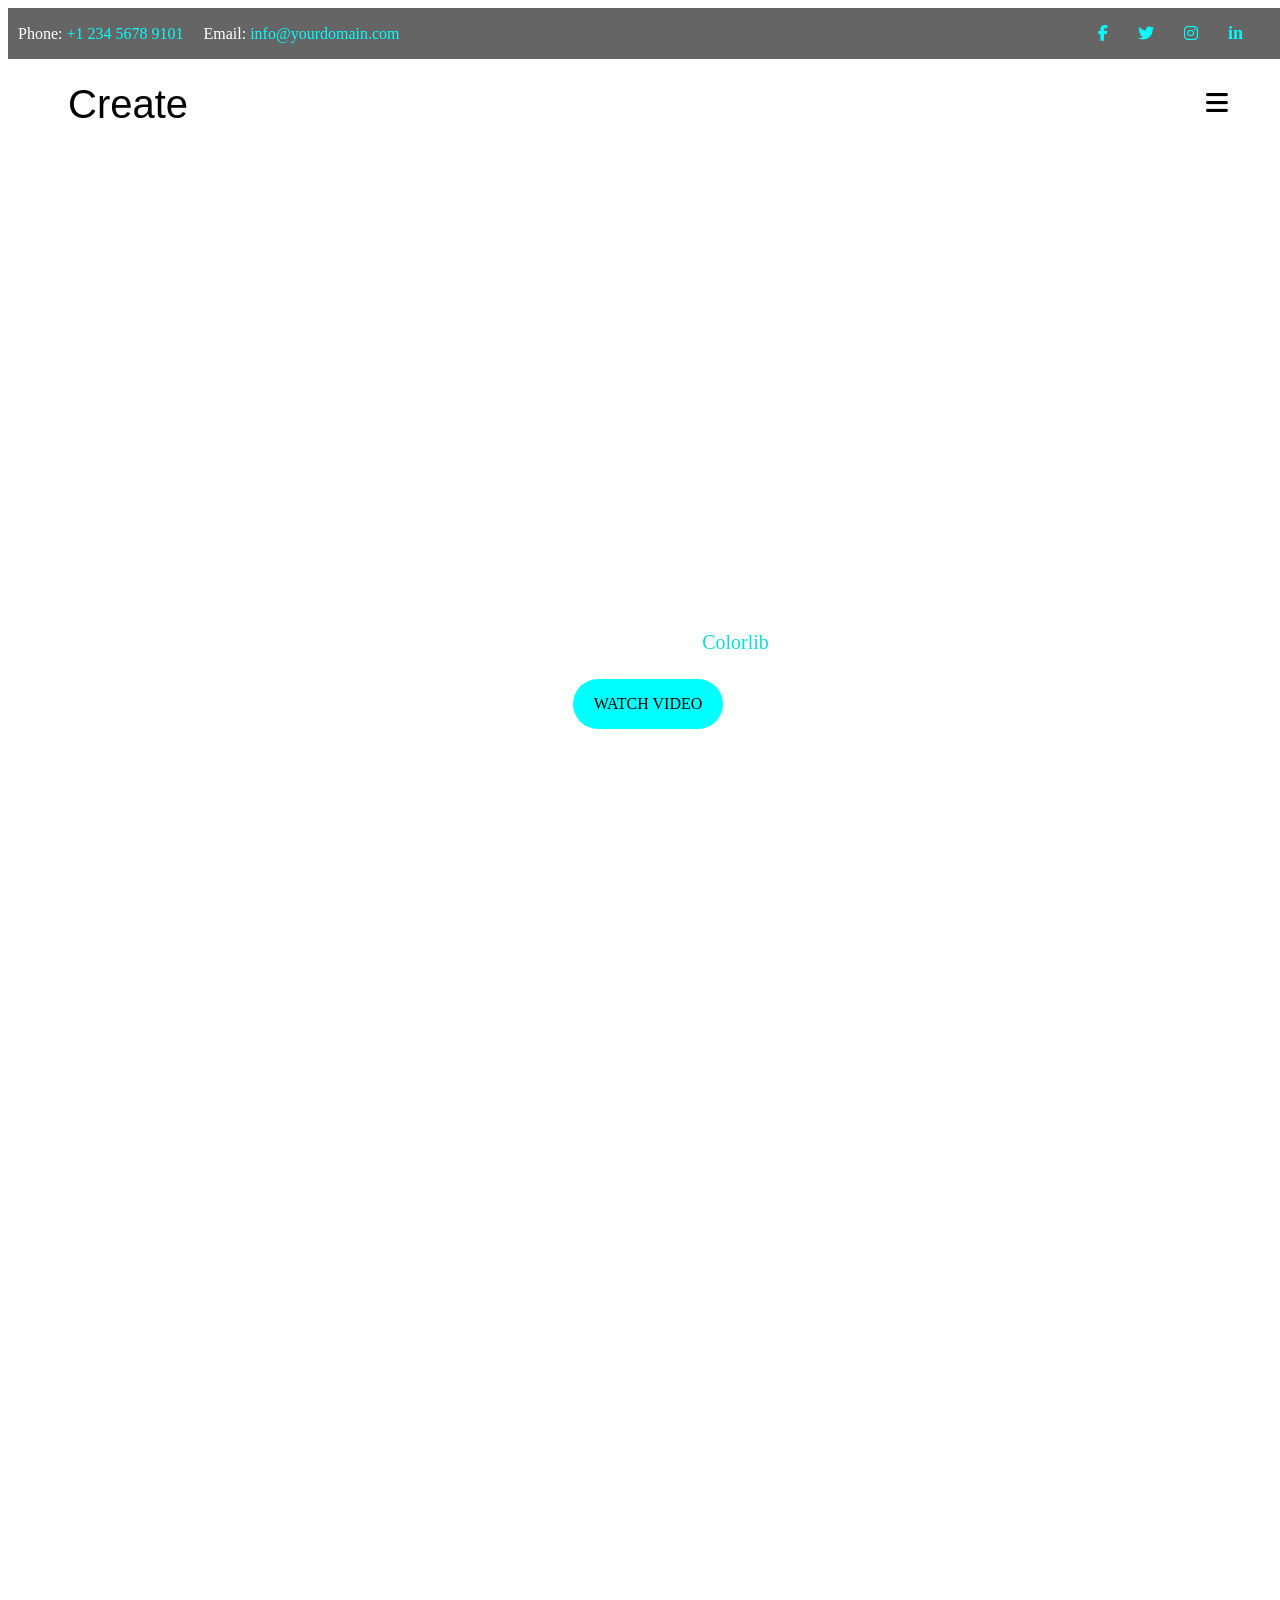
<file: create.html>
<!DOCTYPE html>
<html lang="en">
  <head>
    <link rel="stylesheet" href="create.css" />
    <link
      rel="stylesheet"
      href="https://cdnjs.cloudflare.com/ajax/libs/font-awesome/6.2.1/css/all.min.css"
    />
  </head>
  <body>
    <div class="nav-bar">
      <div class="phone">
        <div class="pp number">Phone: <span>+1 234 5678 9101</span></div>
        <div class="pp email">Email: <span>info@yourdomain.com</span></div>
      </div>
      <div class="icons">
        <div class="icon fb"><i class="fa-brands fa-facebook-f"></i></div>
        <div class="icon twit"><i class="fa-brands fa-twitter"></i></div>
        <div class="icon insta"><i class="fa-brands fa-instagram"></i></div>
        <div class="icon in">in</div>
      </div>
    </div>

    <div class="nav-bar2">
      <div class="create">Create</div>
      <div class="menu"><i class="fa-solid fa-bars"></i></div>
    </div>
    <div class="main">
      <div class="par">
        <div class="we">We Love To Bulid Mobile Apps</div>
        <div class="web">
          Free Web Temlate by <span class="color">Colorlib</span>
        </div>
        <div class="btn">WATCH VIDEO</div>
      </div>
    </div>

    <div class="page2"></div>
  </body>
</html>
</file>
<file: create.css>
* {
  box-sizing: border-box;
}

.page5, .page4 .main3, .page4, .page3 .box1 .work, .page3, .nav-bar2, .nav-bar, .main .par .btn, .main .par {
  display: flex;
  justify-content: center;
  align-items: center;
}

.main {
  background-image: url("https://preview.colorlib.com/theme/create/images/hero_1.jpg");
  background-size: cover;
  height: 100vh;
  width: 100vw;
  background-position: center;
  display: flex;
  justify-content: center;
  align-items: center;
  padding-top: 90px;
}
.main .par {
  height: 300px;
  width: 700px;
  flex-direction: column;
  font-size: 16px;
  padding: 40px;
}
.main .par .we {
  font-size: 2.5em;
  font-family: "Times New Roman", Times, serif;
  color: white;
  text-align: center;
  margin: 20px;
}
.main .par .web {
  color: white;
  margin: 5px;
  text-align: center;
  margin: 5px;
  font-size: 20px;
  font-family: "Times New Roman", Times, serif;
}
.main .par .color {
  color: rgb(14, 219, 219);
}
.main .par .btn {
  height: 50px;
  width: 150px;
  font-size: medium;
  border-radius: 30px;
  background-color: aqua;
  margin: 20px;
}

@media (max-width: 700px) {
  .par {
    flex-direction: column;
    height: 200px;
    font-size: 15px;
  }
  .btn {
    height: 50%;
  }
}
.nav-bar {
  width: 100vw;
  justify-content: space-between;
  background-color: rgba(15, 14, 14, 0.635);
}

.phone {
  display: flex;
  color: white;
  align-items: center;
}
.phone .pp {
  margin: 0 10px;
}
.phone .pp span {
  color: aqua;
}

.icons {
  display: flex;
  align-items: center;
  margin-right: 30px;
  color: aqua;
  font-weight: bold;
}
.icons .in {
  font-size: large;
}
.icons .insta {
  font-size: medium;
}
.icons .icon {
  padding: 15px;
}

@media (max-width: 700px) {
  .nav-bar {
    flex-direction: column;
    height: 200px;
  }
  .icons {
    flex-direction: column;
  }
}
.nav-bar2 {
  height: 90px;
  width: 100vw;
  justify-content: space-between;
  padding: 0px 60px;
  background-color: white;
}
.nav-bar2 .create {
  font-family: Arial, Helvetica, sans-serif;
  font-size: 40px;
}
.nav-bar2 .menu {
  font-size: 25px;
}

.page2 {
  width: 100vw;
  height: 100vh;
  padding: 70px 50px;
}
.page2 .main2 {
  height: 100%;
  display: flex;
  justify-content: flex-start;
  align-items: center;
  flex-wrap: wrap;
}
.page2 .main2 .ph1 {
  height: 300px;
  width: 270px;
  margin: 20px;
}
.page2 .main2 .ph1 h1 {
  color: aqua;
  font-family: "Times New Roman", Times, serif;
  font-size: 32px;
}
.page2 .main2 .ph1 .words {
  font-family: Arial, Helvetica, sans-serif;
  color: rgb(95, 88, 88);
}
.page2 .main2 .ph1 .option {
  align-items: left;
}
.page2 .main2 .ph1 .option li {
  list-style: none;
  padding: 10px 0px;
}
.page2 .main2 .ph1 .option li span {
  color: aqua;
}
@media (max-width: 680px) {
  .page2 .main2 .ph1 {
    width: 450px;
  }
}
.page2 .ph2 {
  height: 300px;
  width: 270px;
  margin: 20px;
}
.page2 .ph2 h1 {
  color: aqua;
  font-family: "Times New Roman", Times, serif;
  font-size: 32px;
}
.page2 .ph2 .words {
  font-family: Arial, Helvetica, sans-serif;
  color: rgb(95, 88, 88);
}
.page2 .ph2 .option1 {
  align-items: left;
}
.page2 .ph2 .option1 li {
  list-style: none;
  padding: 10px 0px;
}
.page2 .ph2 .option1 li span {
  color: aqua;
}
@media (max-width: 680px) {
  .page2 .ph2 {
    width: 450px;
  }
}
.page2 .ph3 {
  height: 300px;
  width: 260px;
  margin: 20px;
}
.page2 .ph3 h1 {
  color: aqua;
  font-family: "Times New Roman", Times, serif;
  font-size: 32px;
}
.page2 .ph3 .words {
  font-family: Arial, Helvetica, sans-serif;
  color: rgb(95, 88, 88);
}
.page2 .ph3 .option3 {
  align-items: left;
}
.page2 .ph3 .option3 li {
  list-style: none;
  padding: 10px 0px;
}
.page2 .ph3 .option3 li span {
  color: aqua;
}
@media (max-width: 680px) {
  .page2 .ph3 {
    width: 450px;
  }
}

.page3 {
  height: 30vh;
  width: 100vw;
}
.page3 .box1 {
  height: 80%;
  width: 70%;
}
.page3 .box1 .work {
  font-size: 50px;
}
.page3 .box1 .p {
  margin: 10px 35px;
  display: flex;
  color: rgb(126, 122, 122);
  justify-content: center;
  align-items: justify;
  text-align: center;
  font-size: x-large;
  font-family: "Times New Roman", Times, serif;
}

.page4 {
  height: 100vh;
  width: 100vw;
  padding: 70px 50px;
}
.page4 .main3 {
  width: 100%;
  height: 100%;
  flex-wrap: wrap;
  padding: 40px;
}
.page4 .main3 .box {
  height: 60%;
  width: 32%;
  margin: 5px;
}
.page4 .main3 .a {
  background-image: url("../vicky/img_1.jpg.webp");
  background-size: cover;
  background-position: center;
}
.page4 .main3 .b {
  background-image: url("./img_2.jpg.webp");
  background-size: cover;
  background-position: center;
}
.page4 .main3 .c {
  background-image: url("./img_3.jpg.webp");
  background-size: cover;
  background-position: center;
}
.page4 .main3 .d {
  background-image: url("./img_4.jpg.webp");
  background-size: cover;
  background-position: center;
}
.page4 .main3 .e {
  background-image: url("./img_5.jpg.webp");
  background-size: cover;
  background-position: center;
}
.page4 .main3 .f {
  background-image: url("./img_6.jpg.webp");
  background-size: cover;
  background-position: center;
}

.page5 {
  height: 100vh;
  width: 100vw;
  background-color: black;
}
.page5 .image {
  height: 95%;
  width: 95%;
  display: flex;
  justify-content: flex-start;
  align-items: center;
  gap: 50px;
}
.page5 .image .img {
  height: 400px;
  width: 400px;
  background-size: contain;
  background-position: center;
  background-image: url("./about_1.jpg.webp");
}
.page5 .ini {
  height: 95%;
  width: 50%;
  border: 1px solid white;
  display: flex;
  align-items: center;
  justify-content: space-evenly;
  flex-wrap: wrap;
}
.page5 .ini h1 {
  color: whitesmoke;
}
.page5 .ini h1 .msg {
  color: white;
}
.page5 .ini .pg {
  width: 40%;
  color: rgb(97, 93, 93);
  border: 1px solid white;
  text-align: justify;
}/*# sourceMappingURL=create.css.map */
</file>
